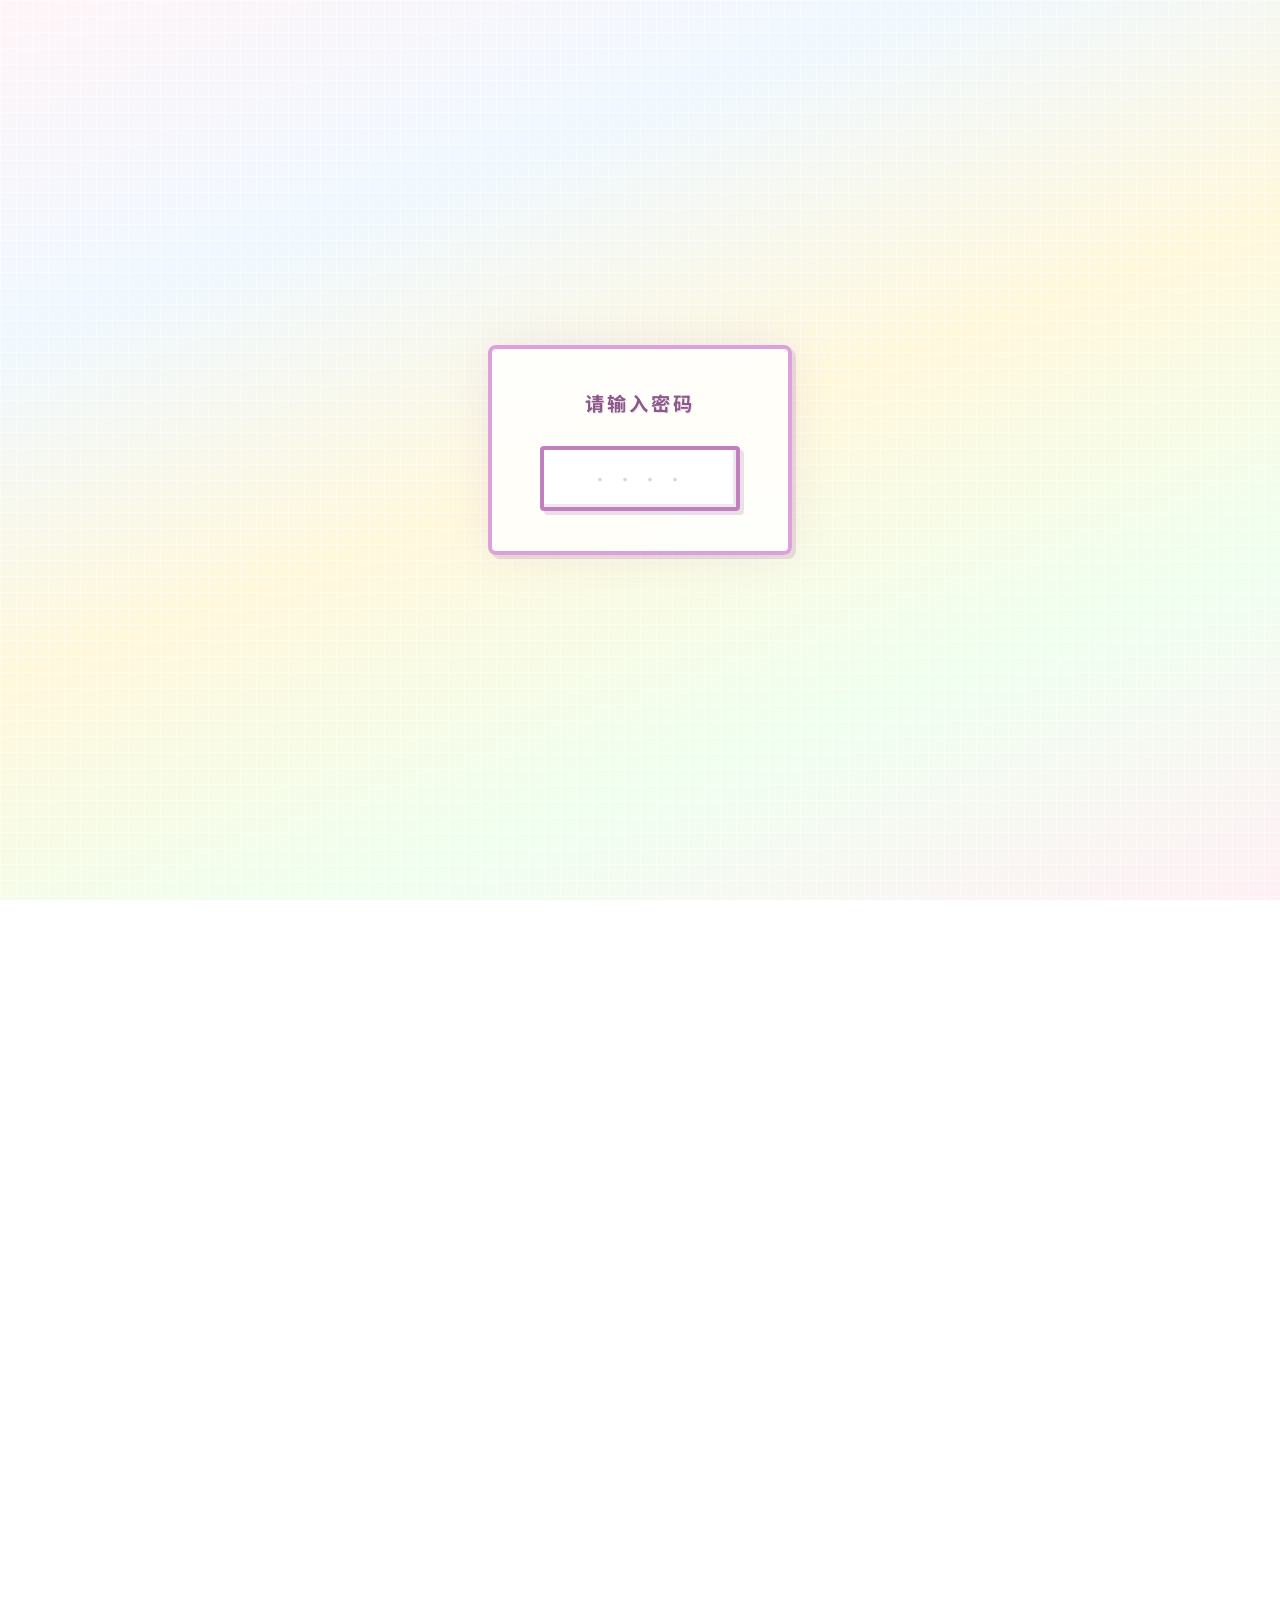
<file: index.html>
<!DOCTYPE html>
<html lang="zh-CN">
<head>
    <meta charset="UTF-8">
    <meta name="viewport" content="width=device-width, initial-scale=1.0">
    <title>友情纪念册</title>
    <!-- 字体 -->
    <link href="https://fonts.googleapis.com/css2?family=Press+Start+2P&family=Nunito:wght@400;600;700;800&family=Noto+Sans+SC:wght@400;500;700&display=swap" rel="stylesheet">
    <link rel="stylesheet" href="styles.css">
    <style>
        /* =============================================
           加载页 - 马卡龙色 + 像素风
           ============================================= */
        .loading-screen {
            position: fixed;
            top: 0; left: 0;
            width: 100%; height: 100%;
            z-index: 9999;
            display: flex;
            justify-content: center;
            align-items: center;
            overflow: hidden;
        }

        /* 马卡龙色渐变背景 */
        .loading-bg {
            position: absolute;
            inset: 0;
            background:
                radial-gradient(ellipse at 20% 30%, rgba(255,182,193,0.55) 0%, transparent 55%),
                radial-gradient(ellipse at 80% 20%, rgba(173,216,230,0.5) 0%, transparent 50%),
                radial-gradient(ellipse at 60% 80%, rgba(255,218,185,0.45) 0%, transparent 55%),
                radial-gradient(ellipse at 10% 90%, rgba(176,224,230,0.4) 0%, transparent 45%),
                radial-gradient(ellipse at 90% 60%, rgba(221,160,221,0.35) 0%, transparent 50%),
                linear-gradient(160deg, #fff5f8 0%, #f0f8ff 25%, #fff8dc 50%, #f0fff0 75%, #fff0f5 100%);
            backdrop-filter: blur(4px);
            -webkit-backdrop-filter: blur(4px);
        }

        /* 像素网格 */
        .pixel-grid {
            position: absolute;
            inset: 0;
            background-image:
                linear-gradient(rgba(255,255,255,0.6) 1px, transparent 1px),
                linear-gradient(90deg, rgba(255,255,255,0.6) 1px, transparent 1px);
            background-size: 16px 16px;
            pointer-events: none;
            opacity: 0.5;
        }

        /* 浮动像素星星 */
        .pixel-star {
            position: absolute;
            width: 8px; height: 8px;
            background: #fff;
            clip-path: polygon(50% 0%, 61% 35%, 98% 35%, 68% 57%, 79% 91%, 50% 70%, 21% 91%, 32% 57%, 2% 35%, 39% 35%);
            animation: star-float ease-in-out infinite;
            opacity: 0.7;
        }
        @keyframes star-float {
            0%, 100% { transform: translateY(0) rotate(0deg) scale(1); opacity: 0.7; }
            50%       { transform: translateY(-30px) rotate(180deg) scale(1.3); opacity: 1; }
        }

        /* 浮动云朵 */
        .cloud {
            position: absolute;
            border-radius: 50px;
            background: rgba(255,255,255,0.7);
            animation: cloud-drift linear infinite;
            opacity: 0.5;
        }
        @keyframes cloud-drift {
            0%   { transform: translateX(-100%); }
            100% { transform: translateX(calc(100vw + 100%)); }
        }

        /* 主内容 */
        .loading-content {
            position: relative;
            z-index: 2;
            text-align: center;
            color: #5a4a6a;
            max-width: 520px;
            width: 92%;
            padding: 3rem 2.5rem 2.5rem;
            background: rgba(255,255,255,0.75);
            backdrop-filter: blur(16px) saturate(1.6);
            -webkit-backdrop-filter: blur(16px) saturate(1.6);
            /* 像素风边框（多层box-shadow模拟） */
            border: none;
            outline: 4px solid #c8a2c8;
            outline-offset: -4px;
            box-shadow:
                /* 像素投影 */ 
                4px 4px 0 rgba(180,130,180,0.4),
                8px 8px 0 rgba(180,130,180,0.15),
                0 0 40px rgba(200,160,200,0.25),
                inset 0 0 30px rgba(255,255,255,0.5);
            image-rendering: pixelated;
            /* 小屏防溢出 */
            max-height: 96vh;
            overflow-y: auto;
            -webkit-overflow-scrolling: touch;
        }

        /* 像素风标题字体 */
        .pixel-font {
            font-family: 'Press Start 2P', cursive;
        }

        /* 服务器标签 */
        .server-tag {
            display: inline-block;
            font-size: 1.2rem;
            color: #fff;
            letter-spacing: 2px;
            margin-bottom: 1.5rem;
            padding: 0.5rem 1.4rem;
            background: linear-gradient(135deg, #ffb6c1, #dda0dd);
            /* 像素边框 */
            border: 3px solid #8b4572;
            box-shadow:
                inset -2px -2px 0 rgba(0,0,0,0.15),
                inset 2px 2px 0 rgba(255,255,255,0.4),
                3px 3px 0 rgba(139,69,114,0.4);
            text-shadow: 1px 1px 0 rgba(139,69,114,0.5);
            animation: tag-bounce 2s ease-in-out infinite;
        }
        @keyframes tag-bounce {
            0%, 100% { transform: translateY(0); }
            50%       { transform: translateY(-4px); }
        }

        /* 副标题 */
        .sub-tag {
            font-size: 1rem;
            color: rgba(139,100,180,0.7);
            letter-spacing: 3px;
            text-transform: uppercase;
            margin-bottom: 0.8rem;
            animation: card-in 0.6s cubic-bezier(0.16,1,0.3,1) both;
        }

        /* 玩家卡片 */
        .player-card {
            display: flex;
            align-items: center;
            justify-content: center;
            gap: 1rem;
            margin: 1rem 0;
            animation: card-in 0.8s cubic-bezier(0.16,1,0.3,1) both;
        }
        .player-card:nth-of-type(1) { animation-delay: 0.2s; }
        .player-card:nth-of-type(2) { animation-delay: 0.4s; }

        @keyframes card-in {
            from { opacity: 0; transform: translateY(20px); }
            to   { opacity: 1; transform: translateY(0); }
        }

        /* 像素风头像框 */
        .avatar-frame {
            width: 68px;
            height: 68px;
            object-fit: cover;
            /* 像素边框效果 */
            border: 4px solid #c8a2c8;
            box-shadow:
                inset -3px -3px 0 rgba(180,130,180,0.6),
                inset 3px 3px 0 rgba(255,255,255,0.7),
                4px 4px 0 rgba(180,130,180,0.3);
            background: rgba(255,255,255,0.5);
            image-rendering: pixelated;
            flex-shrink: 0;
        }

        .player-info {
            text-align: left;
        }
        .player-name {
            font-size: 2.2rem;
            font-weight: 800;
            color: #7a5a8a;
            line-height: 1.3;
            font-family: 'Nunito', 'Noto Sans SC', sans-serif;
        }
        .player-tag {
            font-size: 1.2rem;
            color: rgba(139,100,180,0.7);
            margin-top: 0.3rem;
            font-family: 'Nunito', 'Noto Sans SC', sans-serif;
            font-weight: 700;
            line-height: 1.8;
        }

        /* 在线时长 */
        .online-time {
            font-size: 1.1rem;
            color: rgba(139,100,180,0.6);
            letter-spacing: 2px;
            text-transform: uppercase;
            margin-top: 0.8rem;
            font-family: 'Nunito', 'Noto Sans SC', sans-serif;
            font-weight: 700;
            animation: card-in 0.8s cubic-bezier(0.16,1,0.3,1) 0.6s both;
        }
        .online-time strong {
            color: rgba(139,100,180,0.9);
            font-weight: 800;
        }

        /* 分隔线 - 像素风 */
        .pixel-divider {
            display: flex;
            align-items: center;
            justify-content: center;
            gap: 0.5rem;
            margin: 1.2rem 0;
            animation: card-in 0.8s cubic-bezier(0.16,1,0.3,1) 0.7s both;
        }
        .pixel-divider::before,
        .pixel-divider::after {
            content: '';
            flex: 1;
            height: 4px;
            background: repeating-linear-gradient(
                90deg,
                #c8a2c8 0px, #c8a2c8 8px,
                transparent 8px, transparent 16px
            );
        }
        .pixel-divider-icon {
            font-size: 1.2rem;
        }

        /* 队伍卡片 */
        .team-section {
            animation: card-in 0.8s cubic-bezier(0.16,1,0.3,1) 0.9s both;
        }
        .team-avatars {
            display: flex;
            align-items: center;
            justify-content: center;
            gap: 0.6rem;
            margin-bottom: 0.5rem;
        }
        .team-avatar {
            width: 52px;
            height: 52px;
            border-radius: 8px;
            object-fit: cover;
            border: 3px solid #dda0dd;
            box-shadow:
                inset -2px -2px 0 rgba(180,130,180,0.5),
                inset 2px 2px 0 rgba(255,255,255,0.6),
                3px 3px 0 rgba(180,130,180,0.25);
            background: rgba(255,255,255,0.5);
            image-rendering: pixelated;
        }
        .team-connector {
            display: flex;
            align-items: center;
            font-size: 1.1rem;
            gap: 0.2rem;
        }
        .team-connector::before,
        .team-connector::after {
            content: '';
            display: block;
            width: 16px;
            height: 4px;
            background: repeating-linear-gradient(
                90deg,
                #dda0dd 0px, #dda0dd 4px,
                transparent 4px, transparent 8px
            );
        }
        .team-text {
            font-size: 1rem;
            color: rgba(180,130,200,0.65);
            letter-spacing: 3px;
            text-transform: uppercase;
            font-family: 'Nunito', 'Noto Sans SC', sans-serif;
            font-weight: 700;
            margin-top: 0.3rem;
        }
        .team-days {
            font-size: 0.9rem;
            font-weight: 700;
            color: #b060a0;
            margin-top: 0.3rem;
            letter-spacing: 1px;
            font-family: 'Nunito', 'Noto Sans SC', sans-serif;
            font-size: 1.2rem;
        }
        .team-days strong {
            font-weight: 800;
        }

        /* 载入按钮 - 像素风 */
        .load-btn {
            display: inline-block;
            margin-top: 2rem;
            padding: 1rem 3rem;
            font-size: 1.4rem;
            font-weight: 700;
            letter-spacing: 3px;
            color: #fff;
            font-family: 'Press Start 2P', cursive;
            background: linear-gradient(160deg, #ffb6c1, #dda0dd, #b0c4de);
            /* 像素边框 */
            border: none;
            outline: 4px solid #8b5a8b;
            box-shadow:
                inset -3px -3px 0 rgba(139,80,139,0.3),
                inset 3px 3px 0 rgba(255,255,255,0.5),
                6px 6px 0 rgba(139,80,139,0.3);
            cursor: pointer;
            text-transform: uppercase;
            text-shadow: 2px 2px 0 rgba(139,80,139,0.4);
            transition: all 0.15s ease;
            animation: card-in 0.8s cubic-bezier(0.16,1,0.3,1) 1.2s both,
                       btn-glow 2s ease-in-out infinite 2s;
            position: relative;
        }
        @keyframes btn-glow {
            0%, 100% { box-shadow: inset -3px -3px 0 rgba(139,80,139,0.3), inset 3px 3px 0 rgba(255,255,255,0.5), 6px 6px 0 rgba(139,80,139,0.3); }
            50%       { box-shadow: inset -3px -3px 0 rgba(139,80,139,0.3), inset 3px 3px 0 rgba(255,255,255,0.5), 6px 6px 0 rgba(139,80,139,0.5), 0 0 20px rgba(221,160,221,0.4); }
        }
        .load-btn:hover {
            transform: translate(-2px, -2px);
            box-shadow:
                inset -3px -3px 0 rgba(139,80,139,0.3),
                inset 3px 3px 0 rgba(255,255,255,0.5),
                8px 8px 0 rgba(139,80,139,0.35);
        }
        .load-btn:active {
            transform: translate(3px, 3px);
            box-shadow:
                inset 3px 3px 0 rgba(139,80,139,0.3),
                inset -3px -3px 0 rgba(255,255,255,0.5),
                2px 2px 0 rgba(139,80,139,0.2);
        }

        /* 像素风角落装饰 */
        .pixel-corner {
            position: absolute;
            width: 20px; height: 20px;
            pointer-events: none;
        }
        /* 用box-shadow画像素角 */
        .pixel-corner.tl { top: 8px; left: 8px; }
        .pixel-corner.tr { top: 8px; right: 8px; }
        .pixel-corner.bl { bottom: 8px; left: 8px; }
        .pixel-corner.br { bottom: 8px; right: 8px; }

        /* 像素风心脏装饰 */
        .pixel-heart {
            display: inline-block;
            width: 12px; height: 12px;
            background: #ff6b9d;
            position: relative;
            transform: rotate(45deg);
            animation: heart-beat 1.2s ease-in-out infinite;
            box-shadow:
                -8px 0 0 #ff6b9d,
                0 -8px 0 #ff6b9d,
                -8px -8px 0 #ff6b9d;
        }
        .pixel-heart::before,
        .pixel-heart::after {
            content: '';
            position: absolute;
            width: 12px; height: 12px;
            background: #ff6b9d;
        }
        .pixel-heart::before { left: -12px; top: 0; }
        .pixel-heart::after  { left: 0; top: -12px; }
        @keyframes heart-beat {
            0%, 100% { transform: rotate(45deg) scale(1); }
            50%       { transform: rotate(45deg) scale(1.15); }
        }

        /* 淡出 */
        .loading-screen.fade-out {
            opacity: 0;
            transition: opacity 1s ease;
            pointer-events: none;
        }

        /* 主内容 */
        .main-content {
            opacity: 0;
            transition: opacity 1.2s ease 0.5s;
            min-height: 100vh;
        }
        .main-content.visible {
            opacity: 1;
        }

        /* ========== 音乐控制器 ========== */
        .music-control {
            position: fixed;
            top: 20px;
            right: 20px;
            z-index: 10000;
            width: 52px;
            height: 52px;
            border-radius: 50%;
            background: linear-gradient(135deg, #ffb6c1, #dda0dd);
            border: 3px solid #c8a2c8;
            box-shadow:
                inset -2px -2px 0 rgba(139,80,139,0.2),
                inset 2px 2px 0 rgba(255,255,255,0.5),
                3px 3px 0 rgba(139,80,139,0.3);
            cursor: pointer;
            display: flex;
            align-items: center;
            justify-content: center;
            opacity: 0;
            transform: scale(0.5);
            transition: opacity 0.5s ease, transform 0.5s cubic-bezier(0.34,1.56,0.64,1);
            animation: none;
        }
        .music-control.visible {
            opacity: 1;
            transform: scale(1);
        }
        .music-control.spinning {
            animation: disc-spin 4s linear infinite;
        }
        .music-control.paused {
            animation-play-state: paused;
        }
        @keyframes disc-spin {
            from { transform: rotate(0deg) scale(1); }
            to   { transform: rotate(360deg) scale(1); }
        }
        .music-icon-inner {
            width: 24px;
            height: 24px;
            display: flex;
            align-items: center;
            justify-content: center;
            pointer-events: none;
        }

        /* 像素风提示 */
        .pixel-tooltip {
            position: absolute;
            top: 60px;
            right: 0;
            background: rgba(255,255,255,0.9);
            border: 2px solid #c8a2c8;
            border-radius: 4px;
            padding: 0.4rem 0.8rem;
            font-size: 1.1rem;
            font-family: 'Nunito', 'Noto Sans SC', sans-serif;
            font-weight: 700;
            color: #8b5a8b;
            white-space: nowrap;
            opacity: 0;
            transform: translateY(-8px);
            transition: opacity 0.2s, transform 0.2s;
            pointer-events: none;
            box-shadow: 3px 3px 0 rgba(139,80,139,0.2);
        }
        .music-control:hover .pixel-tooltip {
            opacity: 1;
            transform: translateY(0);
        }
    </style>
</head>
<body>

<!-- ========== 背景音乐 ========== -->
<audio id="bgm" src="./media/bgm.mp3" preload="auto" loop></audio>

<!-- ========== 密码门禁页 ========== -->
<div class="pwd-gate" id="pwdGate">
    <div class="pwd-bg"></div>
    <div class="pixel-grid"></div>
    <div class="pwd-content">
        <div class="pwd-card">
            <div class="pixel-corner tl"></div>
            <div class="pixel-corner tr"></div>
            <div class="pixel-corner bl"></div>
            <div class="pixel-corner br"></div>
            <p class="pwd-label">请输入密码</p>
            <div class="pwd-input-wrap">
                <input type="password" id="pwdInput" class="pwd-input" maxlength="10" autocomplete="off" placeholder="· · · ·">
            </div>
            <p class="pwd-error" id="pwdError" style="display:none">密码错误，请重新输入</p>
        </div>
    </div>
</div>

<!-- ========== 加载页 ========== -->
<div class="loading-screen" id="loadingScreen">
    <div class="loading-bg"></div>
    <div class="pixel-grid"></div>

    <!-- 浮动像素星星 -->
    <div id="stars"></div>

    <!-- 浮动云朵 -->
    <div id="clouds"></div>

    <!-- 主卡片 -->
    <div class="loading-content">
        <!-- 像素角落 -->
        <div class="pixel-corner tl"></div>
        <div class="pixel-corner tr"></div>
        <div class="pixel-corner bl"></div>
        <div class="pixel-corner br"></div>

        <!-- 服务器标签 -->
        <div class="server-tag">🌐 地球online · 正式服</div>

        <!-- 副标题 -->
        <p class="sub-tag pixel-font" style="animation-delay:0.1s">
            EARTH ONLINE
        </p>

        <!-- 玩家卡片 -->
        <div class="player-card">
            <img src="./media/朋友的头像.png" alt="燕心" class="avatar-frame" id="friendAvatar"
                 onerror="this.style.background='rgba(255,200,220,0.3)'; this.style.border='4px solid #dda0dd'; this.nextElementSibling.innerHTML='<div class=\'player-name\'>燕心</div><div class=\'player-tag\'>lv.19</div>'">
            <div class="player-info">
                <div class="player-name">燕心</div>
                <div class="player-tag">lv.19</div>
            </div>
        </div>

        <!-- 在线时长 -->
        <div class="online-time">
            在线时长 <strong id="onlineDays">—</strong> 天
        </div>

        <!-- 分隔线 -->
        <div class="pixel-divider">
            <span class="pixel-heart"></span>
            <span class="pixel-divider-icon">✨</span>
        </div>

        <!-- 组队信息 -->
        <div class="team-section">
            <div class="team-avatars">
                <img src="./media/我的头像.png" alt="我" class="team-avatar"
                     onerror="this.style.background='rgba(200,220,255,0.3)'; this.style.border='3px solid #b0c4de';">
                <div class="team-connector">
                    <span class="team-connector-icon">⚔️</span>
                </div>
                <img src="./media/朋友的头像.png" alt="燕心" class="team-avatar"
                     onerror="this.style.background='rgba(255,200,220,0.3)'; this.style.border='3px solid #dda0dd';">
            </div>
            <div class="team-text">TEAM UP</div>
            <div class="team-days">已组队 <strong id="teamDays">—</strong> 天</div>
        </div>

        <!-- 载入按钮 -->
        <button class="load-btn" id="loadBtn">载入回忆</button>
    </div>
</div>

<!-- ========== 音乐控制器 ========== -->
<div class="music-control" id="musicCtrl" title="音乐控制">
    <div class="music-icon-inner">
        <!-- 播放中显示暂停图标，暂停时显示播放图标 -->
        <svg id="pauseIcon" width="16" height="16" viewBox="0 0 16 16" fill="none" xmlns="http://www.w3.org/2000/svg">
            <rect x="2" y="2" width="4" height="12" fill="#8b5a8b" rx="1"/>
            <rect x="10" y="2" width="4" height="12" fill="#8b5a8b" rx="1"/>
        </svg>
        <svg id="playIcon" width="16" height="16" viewBox="0 0 16 16" fill="none" xmlns="http://www.w3.org/2000/svg" style="display:none">
            <path d="M4 2L14 8L4 14V2Z" fill="#8b5a8b"/>
        </svg>
    </div>
    <div class="pixel-tooltip" id="musicTooltip">音乐播放中</div>
</div>

<!-- ========== 主内容区 ========== -->
<div class="main-content" id="mainContent">

    <!-- 顶部背景图 Banner -->
    <div class="banner">
        <img src="./media/网页背景图改尺寸.png" alt="banner">
    </div>

    <!-- 更新日志 -->
    <main class="changelog-main">
        <h1 class="changelog-title">【更新日志】</h1>

        <!-- 时间线 -->
        <div class="timeline">

            <!-- 节点一 -->
            <div class="timeline-node" data-node="v25.04.04">
                <div class="timeline-dot"></div>
                <div class="timeline-card">
                    <h2 class="node-version">版本更新 v25.04.04</h2>
                    <div class="node-body">
                        <p>修复了网友无法同步下载到本地的长期问题，可通过购票软件等第三方插件进行下载。</p>
                        <p>新增"同游"功能，可与本地好友组队探索大世界，消耗金币和体力，心情获得大幅提高，概率触发长效增益buff。</p>
                        <p>社交系统扩容，欢迎解锁更多组队玩法~</p>
                    </div>
                    <div class="node-options">
                        <button class="option-btn" data-target="bubble-review" onclick="toggleBubble(this)">
                            查看其他玩家点评
                        </button>
                        <button class="option-btn" data-target="bubble-official" onclick="toggleBubble(this)">
                            官方追加
                        </button>
                    </div>
                    <!-- 对话气泡区 -->
                    <div class="bubble-area" id="bubble-review" style="display:none">
                        <div class="chat-row">
                            <img src="./media/我的头像.png" alt="我" class="chat-avatar">
                            <div class="chat-bubble">
                                这次更新前队友心情值和体力条掉太快了，更新之后试了一下同游功能，真的回血好多，好像还真拿了个长效增益，体力条上限和韧性都涨了，不错不错
                            </div>
                        </div>
                    </div>
                    <div class="bubble-area" id="bubble-official" style="display:none">
                        <div class="chat-row">
                            <span class="chat-avatar chat-avatar-icon">🌍</span>
                            <div class="chat-bubble bubble-official">
                                不同地区玩家下载网友到本地的所需时间有差异哦，需要结合具体IP判断，因下载时长差异带来的投诉暂不予受理，请耐心等待进度条走完。<br><br>另：长效增益buff属于隐藏buff，具体属性及数值请玩家多多自行体会哦~谢谢大家的支持
                            </div>
                        </div>
                    </div>
                    <!-- 礼盒奖励 -->
                    <div class="gift-reward-area">
                        <div class="gift-box" id="giftBox" onclick="openGift()">
                            <!-- 关闭状态 -->
                            <svg class="gift-closed" width="64" height="64" viewBox="0 0 64 64" fill="none" xmlns="http://www.w3.org/2000/svg">
                                <!-- 盒身 -->
                                <rect x="8" y="28" width="48" height="28" rx="3" fill="#ffb6c1" stroke="#c8a2c8" stroke-width="3"/>
                                <rect x="8" y="28" width="48" height="28" rx="3" fill="url(#giftGrad1)" stroke="#8b5a8b" stroke-width="3"/>
                                <!-- 盒盖 -->
                                <rect x="4" y="20" width="56" height="12" rx="3" fill="#dda0dd" stroke="#8b5a8b" stroke-width="3"/>
                                <!-- 竖丝带 -->
                                <rect x="26" y="20" width="12" height="36" rx="1" fill="#b0c4de" stroke="#8b5a8b" stroke-width="2"/>
                                <!-- 横丝带 -->
                                <rect x="4" y="22" width="56" height="8" rx="1" fill="#b0c4de" stroke="#8b5a8b" stroke-width="2"/>
                                <!-- 蝴蝶结左 -->
                                <ellipse cx="24" cy="16" rx="10" ry="8" fill="#fff5ba" stroke="#8b5a8b" stroke-width="2"/>
                                <!-- 蝴蝶结右 -->
                                <ellipse cx="40" cy="16" rx="10" ry="8" fill="#fff5ba" stroke="#8b5a8b" stroke-width="2"/>
                                <!-- 蝴蝶结中心 -->
                                <circle cx="32" cy="18" r="4" fill="#ffd700" stroke="#8b5a8b" stroke-width="2"/>
                                <defs>
                                    <linearGradient id="giftGrad1" x1="8" y1="28" x2="56" y2="56" gradientUnits="userSpaceOnUse">
                                        <stop stop-color="#ffb6c1"/>
                                        <stop offset="1" stop-color="#ff8da1"/>
                                    </linearGradient>
                                </defs>
                            </svg>
                            <!-- 打开状态 -->
                            <svg class="gift-opened" width="64" height="64" viewBox="0 0 64 64" fill="none" xmlns="http://www.w3.org/2000/svg" style="display:none">
                                <!-- 盒身 -->
                                <rect x="8" y="28" width="48" height="28" rx="3" fill="url(#giftGrad2)" stroke="#8b5a8b" stroke-width="3"/>
                                <!-- 竖丝带 -->
                                <rect x="26" y="28" width="12" height="28" rx="1" fill="#b0c4de" stroke="#8b5a8b" stroke-width="2"/>
                                <!-- 打开的盖子（倾斜） -->
                                <g transform="rotate(-25, 32, 20)">
                                    <rect x="4" y="12" width="56" height="12" rx="3" fill="#dda0dd" stroke="#8b5a8b" stroke-width="3"/>
                                    <rect x="4" y="14" width="56" height="8" rx="1" fill="#b0c4de" stroke="#8b5a8b" stroke-width="2"/>
                                </g>
                                <!-- 星星粒子 -->
                                <text x="48" y="18" font-size="10">✨</text>
                                <text x="6" y="12" font-size="8">⭐</text>
                                <text x="52" y="26" font-size="7">💫</text>
                                <defs>
                                    <linearGradient id="giftGrad2" x1="8" y1="28" x2="56" y2="56" gradientUnits="userSpaceOnUse">
                                        <stop stop-color="#ffb6c1"/>
                                        <stop offset="1" stop-color="#ff8da1"/>
                                    </linearGradient>
                                </defs>
                            </svg>
                            <!-- hover 提示 -->
                            <span class="gift-tooltip">领取更新奖励</span>
                        </div>
                        <!-- 图片展示区 -->
                        <div class="reward-gallery" id="rewardGallery" style="display:none">
                            <div class="reward-img-wrap" style="transform:rotate(-3deg)">
                                <img src="./media/节点一：图1.jpg" alt="奖励图1">
                            </div>
                            <div class="reward-img-wrap" style="transform:rotate(2deg)">
                                <img src="./media/节点一：图2.jpg" alt="奖励图2">
                            </div>
                            <div class="reward-img-wrap" style="transform:rotate(-1.5deg)">
                                <img src="./media/节点一：图3.jpg" alt="奖励图3">
                            </div>
                            <div class="reward-img-wrap" style="transform:rotate(3deg)">
                                <img src="./media/节点一：图4.jpg" alt="奖励图4">
                            </div>
                        </div>
                    </div>
                </div>
            </div>

            <!-- 节点二 -->
            <div class="timeline-node" data-node="v25.09.14">
                <div class="timeline-dot"></div>
                <div class="timeline-card">
                    <h2 class="node-version">版本更新 v25.09.14</h2>
                    <div class="node-body">
                        <p>地图资源包完成下载，正在前往 📍&lt;武汉&gt;。</p>
                        <p>请玩家尽情享受全新地图，积极探索大世界，完成任务，解锁隐藏奖励吧！</p>
                    </div>
                    <div class="node-options">
                        <button class="option-btn" data-target="bubble-n2-review" onclick="toggleBubble(this)">
                            查看其他玩家点评
                        </button>
                        <button class="option-btn" data-target="bubble-n2-official" onclick="toggleBubble(this)">
                            官方追加
                        </button>
                    </div>
                    <div class="bubble-area" id="bubble-n2-review" style="display:none">
                        <div class="chat-row">
                            <img src="./media/我的头像.png" alt="我" class="chat-avatar">
                            <div class="chat-bubble">
                                跟队友同一个地图了！好评！希望队友在新地图玩得开心～(◕‿◕✿)开始崭新的生活！地球online这次更新超棒！
                            </div>
                        </div>
                    </div>
                    <div class="bubble-area" id="bubble-n2-official" style="display:none">
                        <div class="chat-row">
                            <span class="chat-avatar chat-avatar-icon">🌍</span>
                            <div class="chat-bubble bubble-official">
                                玩家在进入新地图初期出现心情值波动等debuff属于正常现象哦，请合理安排日程。
                            </div>
                        </div>
                    </div>
                    <!-- 礼盒奖励（节点二：成就） -->
                    <div class="gift-reward-area">
                        <div class="gift-box" id="giftBox2" onclick="openGift2()">
                            <svg class="gift-closed" width="64" height="64" viewBox="0 0 64 64" fill="none" xmlns="http://www.w3.org/2000/svg">
                                <rect x="8" y="28" width="48" height="28" rx="3" fill="url(#giftGrad3)" stroke="#8b5a8b" stroke-width="3"/>
                                <rect x="4" y="20" width="56" height="12" rx="3" fill="#dda0dd" stroke="#8b5a8b" stroke-width="3"/>
                                <rect x="26" y="20" width="12" height="36" rx="1" fill="#b0c4de" stroke="#8b5a8b" stroke-width="2"/>
                                <rect x="4" y="22" width="56" height="8" rx="1" fill="#b0c4de" stroke="#8b5a8b" stroke-width="2"/>
                                <ellipse cx="24" cy="16" rx="10" ry="8" fill="#fff5ba" stroke="#8b5a8b" stroke-width="2"/>
                                <ellipse cx="40" cy="16" rx="10" ry="8" fill="#fff5ba" stroke="#8b5a8b" stroke-width="2"/>
                                <circle cx="32" cy="18" r="4" fill="#ffd700" stroke="#8b5a8b" stroke-width="2"/>
                                <defs>
                                    <linearGradient id="giftGrad3" x1="8" y1="28" x2="56" y2="56" gradientUnits="userSpaceOnUse">
                                        <stop stop-color="#ffb6c1"/>
                                        <stop offset="1" stop-color="#ff8da1"/>
                                    </linearGradient>
                                </defs>
                            </svg>
                            <svg class="gift-opened" width="64" height="64" viewBox="0 0 64 64" fill="none" xmlns="http://www.w3.org/2000/svg" style="display:none">
                                <rect x="8" y="28" width="48" height="28" rx="3" fill="url(#giftGrad4)" stroke="#8b5a8b" stroke-width="3"/>
                                <rect x="26" y="28" width="12" height="28" rx="1" fill="#b0c4de" stroke="#8b5a8b" stroke-width="2"/>
                                <g transform="rotate(-25, 32, 20)">
                                    <rect x="4" y="12" width="56" height="12" rx="3" fill="#dda0dd" stroke="#8b5a8b" stroke-width="3"/>
                                    <rect x="4" y="14" width="56" height="8" rx="1" fill="#b0c4de" stroke="#8b5a8b" stroke-width="2"/>
                                </g>
                                <text x="48" y="18" font-size="10">✨</text>
                                <text x="6" y="12" font-size="8">⭐</text>
                                <text x="52" y="26" font-size="7">💫</text>
                                <defs>
                                    <linearGradient id="giftGrad4" x1="8" y1="28" x2="56" y2="56" gradientUnits="userSpaceOnUse">
                                        <stop stop-color="#ffb6c1"/>
                                        <stop offset="1" stop-color="#ff8da1"/>
                                    </linearGradient>
                                </defs>
                            </svg>
                            <span class="gift-tooltip">领取更新奖励</span>
                        </div>
                        <!-- 成就展示 -->
                        <div class="achievement-area" id="achievementArea" style="display:none">
                            <div class="achievement-card">
                                <div class="achievement-trophy">🏆</div>
                                <div class="achievement-text">
                                    <p class="achievement-title">达成成就&lt;人生第二季，开拍！&gt;</p>
                                    <p class="achievement-desc">大部分玩家反馈第一季的剧本质量都过于劝退，因此策划拍脑袋想了一招：把第二季的拍摄权放70%给主角。</p>
                                </div>
                            </div>
                        </div>
                    </div>
                </div>
            </div>

            <!-- 节点三 -->
            <div class="timeline-node" data-node="v25.10.01">
                <div class="timeline-dot"></div>
                <div class="timeline-card">
                    <h2 class="node-version">版本更新 v25.10.01</h2>
                    <div class="node-body">
                        <p>🎉十一周限定活动开放啦～ (ﾉ&gt;ω&lt;)ﾉ请各位玩家合理安排日程，参与外出活动不定期触发彩蛋和隐藏buff哦~</p>
                    </div>
                    <div class="node-options">
                        <button class="option-btn" data-target="bubble-n3-food" onclick="toggleBubble(this)">
                            🍖支线：美食消消乐
                        </button>
                        <button class="option-btn" data-target="bubble-n3-meme" onclick="toggleBubble(this)">
                            🤣支线：meme与梗图齐飞
                        </button>
                    </div>
                    <!-- 气泡：美食 -->
                    <div class="bubble-area" id="bubble-n3-food" style="display:none">
                        <div class="chat-row">
                            <img src="./media/图1.jpg" alt="美食" class="chat-bubble-img">
                            <div class="chat-bubble">
                                尝试了韩式自助烤肉，两个人都不太擅长烹饪技术，但总算在碳化前吃上了。<br>骄傲吧，烤肉救火队员。
                            </div>
                        </div>
                    </div>
                    <!-- 气泡：梗图 -->
                    <div class="bubble-area" id="bubble-n3-meme" style="display:none">
                        <div class="chat-row">
                            <img src="./media/图3.jpg" alt="梗图" class="chat-bubble-img">
                            <div class="chat-bubble">
                                难得真正践行了"下次我们拍这个"的承诺，抱着必出梗图的心愿所以这样做了😘<br><br>*后续收到玩家投稿：该梗图已小范围传播*
                            </div>
                        </div>
                    </div>
                </div>
            </div>

            <!-- 节点四 -->
            <div class="timeline-node" data-node="v25.11.29">
                <div class="timeline-dot"></div>
                <div class="timeline-card">
                    <h2 class="node-version">版本更新 v25.11.29</h2>
                    <div class="node-body">
                        <p>🍂受所在地&lt;武汉&gt;气候的影响，秋天mod延期，为表歉意进行补偿，官方已向武汉地区的玩家补充日照的时长，上调了日照温度。</p>
                        <p>请享受平静而幸福的每一天吧～ (｡♥‿♥｡)</p>
                    </div>
                    <div class="node-options">
                        <button class="option-btn" data-target="bubble-n4-review" onclick="toggleBubble(this)">
                            查看其他玩家点评
                        </button>
                    </div>
                    <div class="bubble-area" id="bubble-n4-review" style="display:none">
                        <div class="chat-row">
                            <img src="./media/我的头像.png" alt="我" class="chat-avatar">
                            <div class="chat-bubble">
                                日日是好日。✨
                            </div>
                        </div>
                    </div>
                    <!-- 礼盒奖励 -->
                    <div class="gift-reward-area">
                        <div class="gift-box" id="giftBox4" onclick="openGift4()">
                            <svg class="gift-closed" width="64" height="64" viewBox="0 0 64 64" fill="none" xmlns="http://www.w3.org/2000/svg">
                                <rect x="8" y="28" width="48" height="28" rx="3" fill="url(#giftGrad7)" stroke="#8b5a8b" stroke-width="3"/>
                                <rect x="4" y="20" width="56" height="12" rx="3" fill="#dda0dd" stroke="#8b5a8b" stroke-width="3"/>
                                <rect x="26" y="20" width="12" height="36" rx="1" fill="#b0c4de" stroke="#8b5a8b" stroke-width="2"/>
                                <rect x="4" y="22" width="56" height="8" rx="1" fill="#b0c4de" stroke="#8b5a8b" stroke-width="2"/>
                                <ellipse cx="24" cy="16" rx="10" ry="8" fill="#fff5ba" stroke="#8b5a8b" stroke-width="2"/>
                                <ellipse cx="40" cy="16" rx="10" ry="8" fill="#fff5ba" stroke="#8b5a8b" stroke-width="2"/>
                                <circle cx="32" cy="18" r="4" fill="#ffd700" stroke="#8b5a8b" stroke-width="2"/>
                                <defs>
                                    <linearGradient id="giftGrad7" x1="8" y1="28" x2="56" y2="56" gradientUnits="userSpaceOnUse">
                                        <stop stop-color="#ffb6c1"/>
                                        <stop offset="1" stop-color="#ff8da1"/>
                                    </linearGradient>
                                </defs>
                            </svg>
                            <svg class="gift-opened" width="64" height="64" viewBox="0 0 64 64" fill="none" xmlns="http://www.w3.org/2000/svg" style="display:none">
                                <rect x="8" y="28" width="48" height="28" rx="3" fill="url(#giftGrad8)" stroke="#8b5a8b" stroke-width="3"/>
                                <rect x="26" y="28" width="12" height="28" rx="1" fill="#b0c4de" stroke="#8b5a8b" stroke-width="2"/>
                                <g transform="rotate(-25, 32, 20)">
                                    <rect x="4" y="12" width="56" height="12" rx="3" fill="#dda0dd" stroke="#8b5a8b" stroke-width="3"/>
                                    <rect x="4" y="14" width="56" height="8" rx="1" fill="#b0c4de" stroke="#8b5a8b" stroke-width="2"/>
                                </g>
                                <text x="48" y="18" font-size="10">✨</text>
                                <text x="6" y="12" font-size="8">⭐</text>
                                <text x="52" y="26" font-size="7">💫</text>
                                <defs>
                                    <linearGradient id="giftGrad8" x1="8" y1="28" x2="56" y2="56" gradientUnits="userSpaceOnUse">
                                        <stop stop-color="#ffb6c1"/>
                                        <stop offset="1" stop-color="#ff8da1"/>
                                    </linearGradient>
                                </defs>
                            </svg>
                            <span class="gift-tooltip">领取更新奖励</span>
                        </div>
                        <div class="reward-gallery" id="rewardGallery4" style="display:none">
                            <div class="reward-img-wrap reward-img-lg" style="transform:rotate(-2deg)">
                                <img src="./media/图1.jpg" alt="节点四奖励图1">
                            </div>
                            <div class="reward-img-wrap reward-img-lg" style="transform:rotate(1.5deg)">
                                <img src="./media/图2.jpg" alt="节点四奖励图2">
                            </div>
                        </div>
                    </div>
                </div>
            </div>

            <!-- 节点五 -->
            <div class="timeline-node" data-node="v26.01.01">
                <div class="timeline-dot"></div>
                <div class="timeline-card">
                    <h2 class="node-version">版本更新 v26.01.01</h2>
                    <div class="node-body">
                        <p>🎉✨ 版本大更新 已完成！✨🎉</p>
                        <p>感谢所有玩家过去以来对地球online的喜爱和支持，本次更新调整了【经济周期】，完善了【经济循环系统】。</p>
                        <p>🔮 下个版本推荐玩家更多关注健康值，以便获得长效收益哦！</p>
                    </div>
                    <div class="node-options">
                        <button class="option-btn" data-target="bubble-n5-review" onclick="toggleBubble(this)">
                            查看其他玩家点评
                        </button>
                        <button class="option-btn" data-target="bubble-n5-official" onclick="toggleBubble(this)">
                            官方追加
                        </button>
                    </div>
                    <div class="bubble-area" id="bubble-n5-review" style="display:none">
                        <div class="chat-row">
                            <img src="./media/我的头像.png" alt="我" class="chat-avatar">
                            <div class="chat-bubble">
                                二十多年以来最特别的跨年！🎆我想我会一直记得这个经历~
                            </div>
                        </div>
                    </div>
                    <div class="bubble-area" id="bubble-n5-official" style="display:none">
                        <div class="chat-row">
                            <span class="chat-avatar chat-avatar-icon">🌍</span>
                            <div class="chat-bubble bubble-official">
                                📢温馨提示<br><br>
                                过往的经历会对未来性格属性产生潜移默化的影响。<br><br>
                                但这个提示不是期望玩家谨慎选择，而是提示玩家：<br>
                                不必被他人甚至过去的自己所束缚。<br><br>
                                ✨ 变化，是最不会变化的事。 ✨<br>
                                祝您在新版本中玩得自由、玩得尽兴～ (｡•ᴗ•｡)♡
                            </div>
                        </div>
                    </div>
                    <!-- 礼盒奖励：视频 -->
                    <div class="gift-reward-area">
                        <div class="gift-box" id="giftBox5" onclick="openGift5()">
                            <svg class="gift-closed" width="64" height="64" viewBox="0 0 64 64" fill="none" xmlns="http://www.w3.org/2000/svg">
                                <rect x="8" y="28" width="48" height="28" rx="3" fill="url(#giftGrad9)" stroke="#8b5a8b" stroke-width="3"/>
                                <rect x="4" y="20" width="56" height="12" rx="3" fill="#dda0dd" stroke="#8b5a8b" stroke-width="3"/>
                                <rect x="26" y="20" width="12" height="36" rx="1" fill="#b0c4de" stroke="#8b5a8b" stroke-width="2"/>
                                <rect x="4" y="22" width="56" height="8" rx="1" fill="#b0c4de" stroke="#8b5a8b" stroke-width="2"/>
                                <ellipse cx="24" cy="16" rx="10" ry="8" fill="#fff5ba" stroke="#8b5a8b" stroke-width="2"/>
                                <ellipse cx="40" cy="16" rx="10" ry="8" fill="#fff5ba" stroke="#8b5a8b" stroke-width="2"/>
                                <circle cx="32" cy="18" r="4" fill="#ffd700" stroke="#8b5a8b" stroke-width="2"/>
                                <defs>
                                    <linearGradient id="giftGrad9" x1="8" y1="28" x2="56" y2="56" gradientUnits="userSpaceOnUse">
                                        <stop stop-color="#ffb6c1"/>
                                        <stop offset="1" stop-color="#ff8da1"/>
                                    </linearGradient>
                                </defs>
                            </svg>
                            <svg class="gift-opened" width="64" height="64" viewBox="0 0 64 64" fill="none" xmlns="http://www.w3.org/2000/svg" style="display:none">
                                <rect x="8" y="28" width="48" height="28" rx="3" fill="url(#giftGrad10)" stroke="#8b5a8b" stroke-width="3"/>
                                <rect x="26" y="28" width="12" height="28" rx="1" fill="#b0c4de" stroke="#8b5a8b" stroke-width="2"/>
                                <g transform="rotate(-25, 32, 20)">
                                    <rect x="4" y="12" width="56" height="12" rx="3" fill="#dda0dd" stroke="#8b5a8b" stroke-width="3"/>
                                    <rect x="4" y="14" width="56" height="8" rx="1" fill="#b0c4de" stroke="#8b5a8b" stroke-width="2"/>
                                </g>
                                <text x="48" y="18" font-size="10">✨</text>
                                <text x="6" y="12" font-size="8">⭐</text>
                                <text x="52" y="26" font-size="7">💫</text>
                                <defs>
                                    <linearGradient id="giftGrad10" x1="8" y1="28" x2="56" y2="56" gradientUnits="userSpaceOnUse">
                                        <stop stop-color="#ffb6c1"/>
                                        <stop offset="1" stop-color="#ff8da1"/>
                                    </linearGradient>
                                </defs>
                            </svg>
                            <span class="gift-tooltip">领取更新奖励</span>
                        </div>
                        <!-- 视频展示区 -->
                        <div class="reward-video-area" id="rewardVideo5" style="display:none">
                            <div class="video-player-wrap" id="videoWrap5" onclick="openVideoPlayer()">
                                <div style="width:100%;height:100%;display:flex;align-items:center;justify-content:center;background:linear-gradient(135deg,#ffb6c1,#dda0dd);border-radius:4px;">
                                    <svg width="48" height="48" viewBox="0 0 48 48" fill="none"><circle cx="24" cy="24" r="22" fill="rgba(139,90,139,0.7)" stroke="#fff" stroke-width="2"/><path d="M19 14L36 24L19 34V14Z" fill="#fff"/></svg>
                                </div>
                            </div>
                        </div>
                    </div>
                </div>
            </div>

        </div>

        <!-- 下拉箭头 -->
        <div class="scroll-arrow-area" id="scrollArrow">
            <div class="scroll-arrow" id="scrollArrowIcon">
                <svg width="40" height="40" viewBox="0 0 40 40" fill="none" xmlns="http://www.w3.org/2000/svg">
                    <!-- 像素风向下箭头，用多个方块拼成 -->
                    <rect x="16" y="4" width="8" height="8" fill="#c8a2c8"/>
                    <rect x="8" y="12" width="8" height="8" fill="#dda0dd"/>
                    <rect x="24" y="12" width="8" height="8" fill="#dda0dd"/>
                    <rect x="4" y="20" width="8" height="8" fill="#ffb6c1"/>
                    <rect x="28" y="20" width="8" height="8" fill="#ffb6c1"/>
                    <rect x="12" y="28" width="16" height="8" fill="#c8a2c8"/>
                </svg>
            </div>
            <span class="scroll-hint">下滑有惊喜</span>
        </div>
    </main>

    <!-- ========== 生日祝福页 ========== -->
    <section class="birthday-page" id="birthdayPage">
        <div class="bp-bubbles-layer" id="bpBubblesLayer"></div>
        <div class="bp-center-card">
            <div class="bp-card-inner">
                <p class="bp-to">祝心心：</p>
                <p class="bp-main-text">19岁生日快乐！</p>
                <p class="bp-from">爱你的 先先</p>
            </div>
        </div>
    </section>

</div>

<script src="script.js"></script>
<script>
    /* ========== 浮动装饰 ========== */
    (function spawnDecorations() {
        const stars = document.getElementById('stars');
        for (let i = 0; i < 12; i++) {
            const s = document.createElement('div');
            s.className = 'pixel-star';
            const colors = ['#ffb6c1','#dda0dd','#b0c4de','#fff5ba','#b2f0b0'];
            s.style.cssText = `
                left: ${Math.random() * 100}%;
                top: ${Math.random() * 100}%;
                background: ${colors[i % colors.length]};
                animation-duration: ${Math.random() * 3 + 2}s;
                animation-delay: ${Math.random() * 5}s;
                transform: scale(${Math.random() * 0.8 + 0.5});
            `;
            stars.appendChild(s);
        }

        const clouds = document.getElementById('clouds');
        for (let i = 0; i < 5; i++) {
            const c = document.createElement('div');
            c.className = 'cloud';
            const h = Math.random() * 30 + 20;
            c.style.cssText = `
                width: ${Math.random() * 120 + 60}px;
                height: ${h}px;
                top: ${Math.random() * 60 + 10}%;
                animation-duration: ${Math.random() * 30 + 25}s;
                animation-delay: ${Math.random() * 15}s;
                opacity: ${Math.random() * 0.3 + 0.2};
            `;
            clouds.appendChild(c);
        }
    })();

    /* ========== 实时天数计算 ========== */
    (function calcDays() {
        var MS = 86400000;
        // Date.UTC(YYYY, M-1, D) = 北京时间当天 00:00 的 UTC 毫秒
        // 故 Date.now() - anchor 直接等于从基准日到今天经历的天数
        // +1 补偿：使得5月22日当天恰好显示6940（非6940-1=6939）
        var onlineDays = Math.floor((Date.now() - Date.UTC(2007, 4, 22)) / MS) + 1;
        var teamDays   = Math.floor((Date.now() - Date.UTC(2020, 2, 10)) / MS) + 1;
        document.getElementById('onlineDays').textContent = onlineDays;
        document.getElementById('teamDays').textContent   = teamDays;
    })();



    /* ========== 背景音乐自动播放 ========== */
    const bgm = document.getElementById('bgm');
    const musicCtrl = document.getElementById('musicCtrl');
    const pauseIcon = document.getElementById('pauseIcon');
    const playIcon = document.getElementById('playIcon');
    const tooltip = document.getElementById('musicTooltip');
    let isPlaying = true;

    window.addEventListener('load', () => {
        bgm.play().then(() => {
            isPlaying = true;
        }).catch(() => {
            isPlaying = false;
            document.addEventListener('click', () => {
                if (!isPlaying) {
                    bgm.play();
                    isPlaying = true;
                    updateMusicUI();
                }
            }, { once: true });
        });
        updateMusicUI();
    });

    function updateMusicUI() {
        if (isPlaying) {
            pauseIcon.style.display = 'block';
            playIcon.style.display = 'none';
            musicCtrl.classList.add('spinning');
            musicCtrl.classList.remove('paused');
            tooltip.textContent = '音乐播放中';
        } else {
            pauseIcon.style.display = 'none';
            playIcon.style.display = 'block';
            musicCtrl.classList.remove('spinning');
            musicCtrl.classList.add('paused');
            tooltip.textContent = '音乐已暂停';
        }
    }

    musicCtrl.addEventListener('click', () => {
        if (isPlaying) {
            bgm.pause();
        } else {
            bgm.play();
        }
        isPlaying = !isPlaying;
        updateMusicUI();
    });

    /* ========== 对话气泡切换 ========== */
    function toggleBubble(btn) {
        const targetId = btn.dataset.target;
        const bubbleArea = document.getElementById(targetId);
        const allAreas = document.querySelectorAll('.bubble-area');
        const allBtns = document.querySelectorAll('.option-btn');

        allAreas.forEach(a => { if (a.id !== targetId) a.style.display = 'none'; });
        allBtns.forEach(b => { if (b !== btn) b.classList.remove('active'); });

        if (bubbleArea.style.display === 'none') {
            bubbleArea.style.display = 'block';
            btn.classList.add('active');
        } else {
            bubbleArea.style.display = 'none';
            btn.classList.remove('active');
        }
    }

    /* ========== 礼盒领取（不可收回） ========== */
    var giftOpened = false;
    function openGift() {
        if (giftOpened) return;
        giftOpened = true;

        var box = document.getElementById('giftBox');
        var gallery = document.getElementById('rewardGallery');

        box.querySelector('.gift-closed').style.display = 'none';
        box.querySelector('.gift-opened').style.display = 'block';
        box.style.animation = 'none';
        box.classList.add('opened');
        box.style.cursor = 'default';
        box.querySelector('.gift-tooltip').style.display = 'none';
        gallery.style.display = 'flex';
    }

    var gift2Opened = false;
    function openGift2() {
        if (gift2Opened) return;
        gift2Opened = true;

        var box = document.getElementById('giftBox2');
        var area = document.getElementById('achievementArea');

        box.querySelector('.gift-closed').style.display = 'none';
        box.querySelector('.gift-opened').style.display = 'block';
        box.style.animation = 'none';
        box.classList.add('opened');
        box.style.cursor = 'default';
        box.querySelector('.gift-tooltip').style.display = 'none';
        area.style.display = 'block';
    }

    var gift4Opened = false;
    function openGift4() {
        if (gift4Opened) return;
        gift4Opened = true;

        var box = document.getElementById('giftBox4');
        var gallery = document.getElementById('rewardGallery4');

        box.querySelector('.gift-closed').style.display = 'none';
        box.querySelector('.gift-opened').style.display = 'block';
        box.style.animation = 'none';
        box.classList.add('opened');
        box.style.cursor = 'default';
        box.querySelector('.gift-tooltip').style.display = 'none';
        gallery.style.display = 'flex';
    }

    /* ========== 礼盒5（视频） ========== */
    var gift5Opened = false;
    function openGift5() {
        if (gift5Opened) return;
        gift5Opened = true;
        var box = document.getElementById('giftBox5');
        var area = document.getElementById('rewardVideo5');
        box.querySelector('.gift-closed').style.display = 'none';
        box.querySelector('.gift-opened').style.display = 'block';
        box.style.animation = 'none';
        box.classList.add('opened');
        box.style.cursor = 'default';
        box.querySelector('.gift-tooltip').style.display = 'none';
        area.style.display = 'block';
    }

    /* ========== 视频播放器 ========== */
    var videoLightbox = document.createElement('div');
    videoLightbox.id = 'videoLightbox';
    videoLightbox.style.cssText = 'position:fixed;inset:0;z-index:100000;background:rgba(0,0,0,0.9);display:none;flex-direction:column;justify-content:center;align-items:center;backdrop-filter:blur(6px);-webkit-backdrop-filter:blur(6px);';
    
    var vClose = document.createElement('div');
    vClose.style.cssText = 'position:absolute;top:max(20px,env(safe-area-inset-top,20px));right:max(16px,env(safe-area-inset-right,16px));color:rgba(255,255,255,0.7);font-size:1.8rem;cursor:pointer;z-index:2;width:56px;height:56px;display:flex;align-items:center;justify-content:center;border-radius:50%;border:2px solid rgba(255,255,255,0.3);transition:all 0.2s;-webkit-tap-highlight-color:transparent;';
    vClose.textContent = '\u2715';
    vClose.addEventListener('mouseenter', function(){ this.style.borderColor='rgba(255,255,255,0.7)'; this.style.color='#fff'; });
    vClose.addEventListener('mouseleave', function(){ this.style.borderColor='rgba(255,255,255,0.3)'; this.style.color='rgba(255,255,255,0.7)'; });
    videoLightbox.appendChild(vClose);
    
    var vContainer = document.createElement('div');
    vContainer.style.cssText = 'position:relative;max-width:92vw;max-height:80vh;display:flex;flex-direction:column;align-items:center;padding-bottom:env(safe-area-inset-bottom,0px);';
    
    var vVideo = document.createElement('video');
    vVideo.id = 'videoPlayer';
    vVideo.style.cssText = 'max-width:100%;max-height:72vh;border-radius:4px;object-fit:contain;box-shadow:0 0 40px rgba(200,160,200,0.2);';
    vVideo.controls = true;
    vVideo.playsInline = true;
    vContainer.appendChild(vVideo);
    videoLightbox.appendChild(vContainer);
    document.body.appendChild(videoLightbox);
    
    function closeVideoPlayer() {
        vVideo.pause();
        vVideo.removeAttribute('src');
        vVideo.load();
        videoLightbox.style.display = 'none';
    }
    vClose.addEventListener('click', closeVideoPlayer);
    videoLightbox.addEventListener('click', function(e) { if (e.target === videoLightbox || e.target === vContainer) { closeVideoPlayer(); } });
    
    function openVideoPlayer() {
        // B站嵌入播放器
        vContainer.innerHTML = '<iframe src="/media/视频1.mp4"></iframe>';
        videoLightbox.style.display = 'flex';
    }

    document.getElementById('loadBtn').addEventListener('click', () => {
        const loadingScreen = document.getElementById('loadingScreen');
        const mainContent = document.getElementById('mainContent');

        loadingScreen.classList.add('fade-out');

        setTimeout(() => {
            loadingScreen.style.display = 'none';
            mainContent.classList.add('visible');
            // 显示音乐控制器
            musicCtrl.classList.add('visible');
        }, 1000);
    });
    /* ========== 图片放大预览（Lightbox） ========== */
    var lightbox = document.createElement('div');
    lightbox.id = 'lightbox';
    lightbox.style.cssText = 'position:fixed;inset:0;z-index:99999;background:rgba(0,0,0,0.85);display:none;justify-content:center;align-items:center;cursor:pointer;backdrop-filter:blur(6px);-webkit-backdrop-filter:blur(6px);';
    var lbImg = document.createElement('img');
    lbImg.style.cssText = 'max-width:92vw;max-height:92vh;object-fit:contain;border-radius:4px;border:4px solid rgba(200,160,200,0.6);box-shadow:0 0 40px rgba(200,160,200,0.3);cursor:default;animation:lb-in 0.3s ease;';
    lightbox.appendChild(lbImg);
    document.body.appendChild(lightbox);

    // 注入 lightbox 动画
    var lbStyle = document.createElement('style');
    lbStyle.textContent = '@keyframes lb-in{from{opacity:0;transform:scale(0.85)}to{opacity:1;transform:scale(1)}}';
    document.head.appendChild(lbStyle);

    lightbox.addEventListener('click', function(e) {
        if (e.target === lightbox) {
            lightbox.style.display = 'none';
        }
    });

    // 监听所有图片点击（排除 banner 背景图）
    document.addEventListener('click', function(e) {
        var img = e.target;
        if (img.tagName !== 'IMG') return;
        // 排除 banner 图
        if (img.closest('.banner')) return;
        // 排除 lightbox 本身
        if (img.closest('#lightbox')) return;
        // 排除头像等太小不适合放大的（可选，目前全部允许）
        lbImg.src = img.src;
        lightbox.style.display = 'flex';
    });

    /* ========== 兼容 iOS Safari 的滚动锁定（全局共用） ========== */
    function lockScroll() {
        var scrollTop = window.scrollY || document.documentElement.scrollTop;
        document.body.style.overflow = 'hidden';
        document.body.style.position = 'fixed';
        document.body.style.top = '-' + scrollTop + 'px';
        document.body.style.width = '100%';
        document.body.dataset.scrollY = scrollTop;
    }
    function unlockScroll() {
        var scrollY = parseInt(document.body.dataset.scrollY || '0');
        document.body.style.overflow = '';
        document.body.style.position = '';
        document.body.style.top = '';
        document.body.style.width = '';
        window.scrollTo(0, scrollY);
    }

    /* ========== 下拉箭头 & 生日气泡 ========== */
    (function initBirthdayPage() {
        var scrollArrow = document.getElementById('scrollArrow');
        var birthdayPage = document.getElementById('birthdayPage');
        var bubblesLayer = document.getElementById('bpBubblesLayer');
        var bubblesGenerated = false;
        var wheelDownCount = 0;
        var touchStartY = 0;

        function jumpToBirthday() {
            unlockScroll();
            birthdayPage.scrollIntoView({ behavior: 'smooth' });
            if (!bubblesGenerated) {
                bubblesGenerated = true;
                setTimeout(generateBubbles, 800);
            }
        }

        scrollArrow.addEventListener('click', function() { jumpToBirthday(); });
        scrollArrow.addEventListener('touchend', function(e) {
            e.preventDefault();
            jumpToBirthday();
        }, { passive: false });

        // ── 滚轮拦截器：只在箭头进入视口后才生效 ──
        // 初始：页面完全自由滚动，不锁定 overflow
        var arrowVisible = false;  // 箭头是否已进入视口
        var scrollLockActive = false; // 拦截器是否激活

        // 用 IntersectionObserver 监测箭头进入视口
        var arrowObserver = new IntersectionObserver(function(entries) {
            entries.forEach(function(entry) {
                if (entry.isIntersecting) {
                    // 箭头进入视口 → 激活拦截模式
                    arrowVisible = true;
                    scrollLockActive = true;
                    wheelDownCount = 0;
                } else if (entry.boundingClientRect.top > 0) {
                    // 箭头离开视口（向上滚走）→ 取消拦截，恢复自由滚动
                    arrowVisible = false;
                    scrollLockActive = false;
                    wheelDownCount = 0;
                }
            });
        }, { threshold: 0.5 });
        arrowObserver.observe(scrollArrow);

        // 滚轮拦截：只在 scrollLockActive 时生效
        window.addEventListener('wheel', function(e) {
            if (!scrollLockActive) return;
            if (e.deltaY > 0) {
                wheelDownCount++;
                e.preventDefault();
                if (wheelDownCount >= 2) {
                    scrollLockActive = false;
                    arrowObserver.disconnect();
                    jumpToBirthday();
                }
            }
        }, { passive: false });

        window.addEventListener('touchstart', function(e) {
            touchStartY = e.touches[0].clientY;
        }, { passive: true });

        window.addEventListener('touchend', function(e) {
            if (!scrollLockActive) return;
            var touchEndY = e.changedTouches[0].clientY;
            var deltaY = touchStartY - touchEndY; // 手指上划为正（页面向下滚动）
            if (deltaY > 50) {
                scrollLockActive = false;
                arrowObserver.disconnect();
                jumpToBirthday();
            }
        }, { passive: true });

        // 气泡文案
        var texts = [
            '岁岁欢愉','万事胜意','平安喜乐','未来可期',
            '友情值 +∞','地球online最佳队友','🎈🎂🎁',
            '🍂☀️🌼','🎆🌙💫','新副本开启，愿你被世界温柔以待',
            '全服最靓的崽','冒险还在继续'
        ];

        function randomFrom(arr) {
            return arr[Math.floor(Math.random() * arr.length)];
        }

        function generateBubbles() {
            var ww = window.innerWidth;
            var wh = window.innerHeight;

            // 中心卡片尺寸：移动端自适应，桌面端最大 550x320
            var isMobile = ww < 600;
            var cardW = isMobile ? Math.min(ww * 0.9, 480) : 550;
            var cardH = isMobile ? Math.max(wh * 0.38, 260) : 320;
            var cardX = (ww - cardW) / 2;
            var cardY = (wh - cardH) / 2;
            var cardRight = cardX + cardW;
            var cardBottom = cardY + cardH;
            // 内边距（气泡不贴卡片边缘）
            var pad = 20;
            var innerLeft = cardX + pad;
            var innerTop  = cardY + pad;
            var innerRight  = cardRight - pad;
            var innerBottom = cardBottom - pad;

            // 前景气泡数量：围绕卡片四周，每侧均匀分布
            var total = 64;
            var fgCount = Math.floor(total * 0.65);

            // 四个方向分组
            var topBubbles    = [];
            var bottomBubbles = [];
            var leftBubbles   = [];
            var rightBubbles  = [];
            var remaining = [];

            var bubbleData = [];

            // 顶部区域 (y: 0 ~ cardY)
            for (var i = 0; i < fgCount; i++) {
                var side = i % 4;
                var bx, by, bw = 0, bh = 0;
                var tries = 0;
                var placed = false;

                while (tries < 30 && !placed) {
                    tries++;
                    // 移动端气泡缩小，避免拥挤
                    var w = isMobile ? (70 + Math.random() * 40) : (120 + Math.random() * 60);
                    var h = isMobile ? (28 + Math.random() * 14) : (40 + Math.random() * 20);

                    if (side === 0) {
                        // 上方：水平均匀分布在卡片上方
                        bx = cardX + (i / fgCount) * cardW + (Math.random() - 0.5) * 40;
                        by = Math.random() * (cardY - h - 20);
                    } else if (side === 1) {
                        // 下方：水平均匀分布在卡片下方
                        bx = cardX + (i / fgCount) * cardW + (Math.random() - 0.5) * 40;
                        by = cardBottom + 20 + Math.random() * (wh - cardBottom - h - 20);
                    } else if (side === 2) {
                        // 左侧：垂直均匀分布在卡片左侧
                        bx = Math.random() * (cardX - w - 10);
                        by = cardY + (i / fgCount) * cardH + (Math.random() - 0.5) * 30;
                    } else {
                        // 右侧：垂直均匀分布在卡片右侧
                        bx = cardRight + 10 + Math.random() * (ww - cardRight - w - 10);
                        by = cardY + (i / fgCount) * cardH + (Math.random() - 0.5) * 30;
                    }

                    // 边界检查
                    if (bx < 0 || by < 0 || bx + w > ww || by + h > wh) {
                        tries--;
                        continue;
                    }

                    // 与已放置气泡的碰撞检测（前景不重叠）
                    var overlap = false;
                    for (var k = 0; k < bubbleData.length; k++) {
                        var b = bubbleData[k];
                        if (!(bx + w + 8 < b.x || bx > b.x + b.w + 8 ||
                              by + h + 8 < b.y || by > b.y + b.h + 8)) {
                            overlap = true;
                            break;
                        }
                    }
                    if (!overlap) {
                        bubbleData.push({ x: bx, y: by, w: w, h: h });
                        placed = true;
                    }
                }

                if (placed) {
                    (function(idx, bx, by, w, h) {
                        setTimeout(function() {
                            var b = document.createElement('div');
                            b.className = 'bp-bubble foreground';
                            b.textContent = randomFrom(texts);
                            b.style.left = bx + 'px';
                            b.style.top = by + 'px';
                            b.style.minWidth = w + 'px';
                            b.style.padding = (h * 0.15) + 'px ' + (w * 0.1) + 'px';
                            b.style.fontSize = (0.85 + Math.random() * 0.35) + 'rem';
                            b.style.textAlign = 'center';
                            bubblesLayer.appendChild(b);
                            requestAnimationFrame(function() { b.classList.add('show'); });
                        }, idx * 60);
                    })(i, bx, by, w, h);
                }
            }

            // 背景气泡：全屏随机，缩小，透明，可重叠
            var bgCount = total - bubbleData.length;
            for (var j = 0; j < bgCount; j++) {
                (function(idx) {
                    setTimeout(function() {
                        var bx2 = Math.random() * (ww - 100);
                        var by2 = Math.random() * (wh - 50);
                        var b2 = document.createElement('div');
                        b2.className = 'bp-bubble background';
                        b2.textContent = randomFrom(texts);
                        b2.style.left = bx2 + 'px';
                        b2.style.top = by2 + 'px';
                        b2.style.fontSize = (0.6 + Math.random() * 0.4) + 'rem';
                        b2.style.padding = '0.3rem 0.7rem';
                        bubblesLayer.appendChild(b2);
                        requestAnimationFrame(function() { b2.classList.add('show'); });
                    }, 300 + (bubbleData.length + idx) * 30);
                })(j);
            }
        }
    })();

    /* ========== 密码门禁 ========== */
    (function initPwdGate() {
        lockScroll();
        var gate = document.getElementById('pwdGate');
        var input = document.getElementById('pwdInput');
        var errorMsg = document.getElementById('pwdError');

        input.addEventListener('input', function() {
            if (input.value === '0310') {
                gate.style.transition = 'opacity 0.8s ease';
                gate.style.opacity = '0';
                setTimeout(function() {
                    gate.style.display = 'none';
                    unlockScroll();
                    var bgm = document.getElementById('bgm');
                    bgm.play().catch(function() {
                        document.addEventListener('click', function fn() {
                            bgm.play();
                            document.removeEventListener('click', fn);
                        });
                    });
                }, 800);
            } else if (input.value.length >= 4) {
                input.classList.add('shake');
                errorMsg.style.display = 'block';
                setTimeout(function() { input.classList.remove('shake'); }, 500);
            }
        });

        input.addEventListener('keydown', function(e) {
            if (e.key === 'Enter') input.blur();
        });

        setTimeout(function() { input.focus(); }, 500);
    })();
</script>
</body>
</html>
</file>
<file: styles.css>
/* ============================================
   友情纪念册 - 马卡龙色 + 像素风主样式
   ============================================ */

* {
    margin: 0;
    padding: 0;
    box-sizing: border-box;
}

html, body {
    max-width: 100vw;
    overflow-x: hidden;
    touch-action: pan-y;
}

/* ============================================
   密码门禁页
   ============================================ */
.pwd-gate {
    position: fixed;
    inset: 0;
    z-index: 999999;
    display: flex;
    justify-content: center;
    align-items: center;
}

.pwd-bg {
    position: absolute;
    inset: 0;
    background: linear-gradient(160deg, #fff5f8 0%, #f0f8ff 25%, #fff8dc 50%, #f0fff0 75%, #fff0f5 100%);
}

.pwd-content {
    position: relative;
    z-index: 2;
    display: flex;
    justify-content: center;
    align-items: center;
    width: 100%;
}

/* 像素网格 */
.pwd-bg::before {
    content: '';
    position: absolute;
    inset: 0;
    background-image:
        linear-gradient(rgba(255,255,255,0.5) 1px, transparent 1px),
        linear-gradient(90deg, rgba(255,255,255,0.5) 1px, transparent 1px);
    background-size: 16px 16px;
    pointer-events: none;
    opacity: 0.4;
}

.pwd-card {
    background: rgba(255,255,255,0.8);
    backdrop-filter: blur(16px);
    -webkit-backdrop-filter: blur(16px);
    border: 4px solid #dda0dd;
    border-radius: 8px;
    padding: 2.5rem 3rem;
    text-align: center;
    box-shadow:
        4px 4px 0 rgba(180,130,180,0.25),
        0 0 40px rgba(200,160,200,0.2);
    position: relative;
    min-width: 280px;
}

.pwd-label {
    font-family: 'Nunito', 'Noto Sans SC', sans-serif;
    font-size: 1.2rem;
    font-weight: 700;
    color: #8b5a8b;
    margin-bottom: 1.5rem;
    letter-spacing: 3px;
    text-shadow: 1px 1px 0 rgba(200,160,200,0.3);
}

.pwd-input-wrap {
    display: flex;
    justify-content: center;
}

.pwd-input {
    width: 200px;
    padding: 0.8rem 1.2rem;
    font-size: 1.5rem;
    font-family: 'Nunito', 'Noto Sans SC', sans-serif;
    font-weight: 700;
    letter-spacing: 8px;
    text-align: center;
    color: #7a4a8a;
    background: rgba(255,255,255,0.9);
    border: 4px solid #dda0dd;
    border-radius: 4px;
    outline: none;
    box-shadow:
        inset -3px -3px 0 rgba(180,130,180,0.15),
        inset 3px 3px 0 rgba(255,255,255,0.5),
        3px 3px 0 rgba(180,130,180,0.15);
    transition: border-color 0.2s, box-shadow 0.2s;
}
.pwd-input:focus {
    border-color: #c080c0;
    box-shadow:
        inset -3px -3px 0 rgba(180,130,180,0.2),
        inset 3px 3px 0 rgba(255,255,255,0.6),
        4px 4px 0 rgba(180,130,180,0.25);
}
.pwd-input::placeholder {
    color: rgba(139,100,180,0.3);
    letter-spacing: 6px;
}

@keyframes shake {
    0%, 100% { transform: translateX(0); }
    20%       { transform: translateX(-8px); }
    40%       { transform: translateX(8px); }
    60%       { transform: translateX(-6px); }
    80%       { transform: translateX(6px); }
}
.pwd-input.shake {
    animation: shake 0.45s ease;
    border-color: #ff6b9d !important;
}

.pwd-error {
    font-family: 'Nunito', 'Noto Sans SC', sans-serif;
    font-size: 0.85rem;
    color: #ff6b9d;
    font-weight: 700;
    margin-top: 1rem;
    letter-spacing: 1px;
}

body {
    font-family: 'Nunito', 'Noto Sans SC', -apple-system, BlinkMacSystemFont, sans-serif;
    line-height: 1.7;
    color: #5a4a6a;
    background:
        linear-gradient(160deg, #fff5f8 0%, #f0f8ff 25%, #fff8dc 50%, #f0fff0 75%, #fff0f5 100%);
    min-height: 100vh;
    image-rendering: pixelated;
}

/* 像素网格背景 */
body::before {
    content: '';
    position: fixed;
    inset: 0;
    background-image:
        linear-gradient(rgba(255,255,255,0.5) 1px, transparent 1px),
        linear-gradient(90deg, rgba(255,255,255,0.5) 1px, transparent 1px);
    background-size: 16px 16px;
    pointer-events: none;
    z-index: 0;
    opacity: 0.4;
}

/* ============================================
   主内容区（移除了旧的 changelog-main，下方单独定义）
   ============================================ */
.main-content {
    opacity: 0;
    transition: opacity 1.2s ease 0.5s;
    min-height: 100vh;
    position: relative;
    z-index: 1;
}
.main-content.visible {
    opacity: 1;
}

/* ============================================
   顶部 Banner
   ============================================ */
.banner {
    width: 100%;
    overflow: hidden;
    position: relative;
    /* 像素风底边 */
    border-bottom: 6px solid #c8a2c8;
}
.banner img {
    width: 100%;
    height: auto;
    max-height: 70vh;
    object-fit: cover;
    object-position: center top;
    display: block;
}

/* ============================================
   更新日志主区域
   ============================================ */
.changelog-main {
    max-width: 900px;
    margin: 3rem auto;
    padding: 0 2rem 4rem;
    position: relative;
    z-index: 1;
}

.changelog-title {
    font-size: 1.8rem;
    font-weight: 800;
    color: #7a4a8a;
    margin-bottom: 2.5rem;
    letter-spacing: 2px;
    text-shadow: 2px 2px 0 rgba(200,160,200,0.4);
    position: relative;
    display: inline-block;
}
.changelog-title::after {
    content: '';
    position: absolute;
    bottom: -8px;
    left: 0;
    width: 100%;
    height: 4px;
    background: repeating-linear-gradient(
        90deg,
        #c8a2c8 0px, #c8a2c8 12px,
        transparent 12px, transparent 20px
    );
}

/* ============================================
   时间线
   ============================================ */
.timeline {
    position: relative;
    padding-left: 2rem;
}
/* 左侧竖线 */
.timeline::before {
    content: '';
    position: absolute;
    left: 6px;
    top: 0;
    bottom: 0;
    width: 4px;
    background: repeating-linear-gradient(
        180deg,
        #dda0dd 0px, #dda0dd 10px,
        transparent 10px, transparent 18px
    );
}

/* 节点 */
.timeline-node {
    position: relative;
    margin-bottom: 2.5rem;
}

/* 节点圆点 */
.timeline-dot {
    position: absolute;
    left: -2rem;
    top: 0.6rem;
    width: 18px;
    height: 18px;
    background: linear-gradient(135deg, #ffb6c1, #dda0dd);
    border: 3px solid #c8a2c8;
    box-shadow:
        inset -2px -2px 0 rgba(139,80,139,0.2),
        inset 2px 2px 0 rgba(255,255,255,0.5);
    z-index: 2;
}

/* 节点卡片 */
.timeline-card {
    background: rgba(255,255,255,0.8);
    backdrop-filter: blur(8px);
    -webkit-backdrop-filter: blur(8px);
    border: 4px solid #dda0dd;
    border-radius: 4px;
    padding: 2rem 2.5rem;
    box-shadow:
        4px 4px 0 rgba(180,130,180,0.2),
        inset 0 0 20px rgba(255,255,255,0.5);
}

/* 版本号 */
.node-version {
    font-size: 1.15rem;
    font-weight: 800;
    color: #8b5a8b;
    letter-spacing: 1px;
    margin-bottom: 1.2rem;
    padding-bottom: 0.8rem;
    border-bottom: 3px dashed #e0c8e0;
    text-shadow: 1px 1px 0 rgba(200,160,200,0.3);
}

/* 正文 */
.node-body {
    font-size: 0.95rem;
    line-height: 1.8;
    color: #6a5a7a;
    margin-bottom: 1.5rem;
}
.node-body p {
    margin-bottom: 0.6rem;
}
.node-body p:last-child {
    margin-bottom: 0;
}

/* ============================================
   选项按钮
   ============================================ */
.node-options {
    display: flex;
    flex-wrap: wrap;
    gap: 0.8rem;
    margin-top: 0.5rem;
}

.option-btn {
    background: linear-gradient(160deg, #fff5f8, #f0f0ff);
    color: #8b6a9b;
    border: 3px solid #dda0dd;
    border-radius: 4px;
    padding: 0.55rem 1.4rem;
    font-size: 0.88rem;
    font-weight: 700;
    font-family: 'Nunito', 'Noto Sans SC', sans-serif;
    cursor: pointer;
    letter-spacing: 1px;
    box-shadow:
        inset -2px -2px 0 rgba(180,130,180,0.15),
        inset 2px 2px 0 rgba(255,255,255,0.6),
        3px 3px 0 rgba(180,130,180,0.18);
    transition: all 0.15s ease;
}
.option-btn:hover {
    transform: translate(-1px, -1px);
    box-shadow:
        inset -2px -2px 0 rgba(180,130,180,0.15),
        inset 2px 2px 0 rgba(255,255,255,0.6),
        4px 4px 0 rgba(180,130,180,0.25);
    background: linear-gradient(160deg, #ffe8ee, #e8e8ff);
}
.option-btn:active {
    transform: translate(2px, 2px);
    box-shadow:
        inset 2px 2px 0 rgba(180,130,180,0.15),
        inset -2px -2px 0 rgba(255,255,255,0.6),
        1px 1px 0 rgba(180,130,180,0.12);
}
.option-btn.active {
    background: linear-gradient(160deg, #ffd4e0, #d8d0ff);
    border-color: #c080c0;
    color: #7a4a8a;
}

/* ============================================
   对话气泡
   ============================================ */
.bubble-area {
    margin-top: 1.2rem;
    animation: bubble-in 0.35s cubic-bezier(0.34,1.56,0.64,1);
}
@keyframes bubble-in {
    from { opacity: 0; transform: translateY(10px) scale(0.95); }
    to   { opacity: 1; transform: translateY(0) scale(1); }
}

.chat-row {
    display: flex;
    align-items: flex-start;
    gap: 0.8rem;
}

.chat-avatar {
    width: 48px;
    height: 48px;
    border-radius: 12px;
    object-fit: cover;
    flex-shrink: 0;
    border: 3px solid #dda0dd;
    box-shadow:
        inset -2px -2px 0 rgba(180,130,180,0.3),
        inset 2px 2px 0 rgba(255,255,255,0.5),
        2px 2px 0 rgba(180,130,180,0.15);
    background: rgba(255,255,255,0.5);
}

.chat-avatar-icon {
    display: flex;
    align-items: center;
    justify-content: center;
    font-size: 1.5rem;
    background: linear-gradient(135deg, #b0e0e6, #e0f0ff);
}

.chat-bubble {
    background: rgba(255,255,255,0.9);
    border: 3px solid #e0c8e0;
    border-radius: 4px 16px 16px 16px;
    padding: 1rem 1.4rem;
    font-size: 0.9rem;
    line-height: 1.7;
    color: #5a4a6a;
    max-width: 85%;
    position: relative;
    box-shadow: 3px 3px 0 rgba(180,130,180,0.12);
}
/* 气泡小尾巴 */
.chat-bubble::before {
    content: '';
    position: absolute;
    top: 12px;
    left: -10px;
    width: 0;
    height: 0;
    border-top: 8px solid transparent;
    border-right: 10px solid #e0c8e0;
    border-bottom: 8px solid transparent;
}

.bubble-official {
    background: rgba(240,248,255,0.95);
    border-color: #b0c4de;
    border-radius: 4px 16px 16px 16px;
}
.bubble-official::before {
    border-right-color: #b0c4de;
}

/* ============================================
   礼盒奖励区
   ============================================ */
.gift-reward-area {
    display: flex;
    flex-direction: column;
    align-items: center;
    gap: 1.5rem;
    margin-top: 1.5rem;
}

/* 礼盒本体 */
.gift-box {
    position: relative;
    cursor: pointer;
    display: inline-block;
    animation: gift-bounce 1.8s ease-in-out infinite;
    transition: filter 0.2s;
    padding: 0.5rem;
}
@keyframes gift-bounce {
    0%, 100% { transform: scale(1); }
    50%       { transform: scale(1.12); }
}
.gift-box:hover {
    filter: brightness(1.1);
}
.gift-box.opened {
    animation: none;
}

/* tooltip */
.gift-tooltip {
    position: absolute;
    bottom: calc(100% + 8px);
    left: 50%;
    transform: translateX(-50%);
    background: linear-gradient(135deg, #ffecd2, #fcb69f);
    border: 3px solid #c8a2c8;
    border-radius: 4px;
    padding: 0.4rem 0.8rem;
    font-size: 0.82rem;
    font-weight: 700;
    color: #8b5a8b;
    white-space: nowrap;
    box-shadow: 3px 3px 0 rgba(139,80,139,0.25);
    opacity: 0;
    pointer-events: none;
    transition: opacity 0.2s;
    font-family: 'Nunito', 'Noto Sans SC', sans-serif;
}
.gift-box:hover .gift-tooltip {
    opacity: 1;
}
.gift-box.opened .gift-tooltip {
    display: none;
}

/* 奖励图片展示 */
.reward-gallery {
    display: flex;
    flex-wrap: wrap;
    justify-content: center;
    gap: 1.2rem;
    animation: gallery-in 0.5s cubic-bezier(0.34,1.56,0.64,1);
}
@keyframes gallery-in {
    from { opacity: 0; transform: translateY(20px) scale(0.9); }
    to   { opacity: 1; transform: translateY(0) scale(1); }
}

.reward-img-wrap {
    width: 140px;
    height: 140px;
    overflow: hidden;
    border: 3px solid #dda0dd;
    border-radius: 4px;
    box-shadow:
        inset -2px -2px 0 rgba(180,130,180,0.2),
        inset 2px 2px 0 rgba(255,255,255,0.5),
        3px 3px 0 rgba(180,130,180,0.2);
    transition: transform 0.2s;
    background: rgba(255,255,255,0.5);
}
.reward-img-wrap img {
    width: 100%;
    height: 100%;
    object-fit: contain;
    display: block;
}

/* 节点四大图 */
.reward-img-lg {
    width: 220px;
    height: auto;
    max-height: 300px;
}

/* ============================================
   视频奖励区（节点五）
   ============================================ */
.reward-video-area {
    margin-top: 1.2rem;
    animation: gallery-in 0.5s cubic-bezier(0.34,1.56,0.64,1);
}

.video-player-wrap {
    position: relative;
    width: 280px;
    height: 158px;
    border-radius: 4px;
    overflow: hidden;
    border: 4px solid #dda0dd;
    box-shadow:
        inset -2px -2px 0 rgba(180,130,180,0.2),
        inset 2px 2px 0 rgba(255,255,255,0.5),
        4px 4px 0 rgba(180,130,180,0.2);
    cursor: pointer;
    transition: transform 0.2s, box-shadow 0.2s;
}
.video-player-wrap:hover {
    transform: translate(-2px, -2px);
    box-shadow:
        inset -2px -2px 0 rgba(180,130,180,0.2),
        inset 2px 2px 0 rgba(255,255,255,0.5),
        6px 6px 0 rgba(180,130,180,0.3);
}

.video-player-wrap video {
    width: 100%;
    height: 100%;
    object-fit: cover;
    display: block;
}

.video-play-overlay {
    position: absolute;
    inset: 0;
    background: rgba(90,50,100,0.35);
    display: flex;
    align-items: center;
    justify-content: center;
    transition: background 0.2s;
}
.video-player-wrap:hover .video-play-overlay {
    background: rgba(90,50,100,0.25);
}

/* ============================================
   成就卡片（节点二）
   ============================================ */
.achievement-area {
    margin-top: 1.2rem;
    animation: gallery-in 0.5s cubic-bezier(0.34,1.56,0.64,1);
}

.achievement-card {
    display: flex;
    align-items: center;
    gap: 1.5rem;
    background: rgba(255,240,180,0.5);
    border: 4px solid #ffd700;
    border-radius: 4px;
    padding: 1.5rem 2rem;
    box-shadow:
        4px 4px 0 rgba(200,160,0,0.25),
        inset 0 0 20px rgba(255,240,180,0.3);
    max-width: 560px;
    margin: 0 auto;
}

.achievement-trophy {
    font-size: 4rem;
    line-height: 1;
    flex-shrink: 0;
    filter: drop-shadow(2px 2px 0 rgba(139,100,0,0.3));
}

.achievement-text {
    flex: 1;
}

.achievement-title {
    font-size: 1.1rem;
    font-weight: 800;
    color: #8b6914;
    margin-bottom: 0.6rem;
    line-height: 1.4;
    text-shadow: 1px 1px 0 rgba(255,240,180,0.5);
}

.achievement-desc {
    font-size: 0.9rem;
    color: #7a5a10;
    line-height: 1.7;
}

/* ============================================
   下拉箭头
   ============================================ */
.changelog-main {
    max-width: 900px;
    margin: 3rem auto;
    padding: 0 2rem 6rem;
    position: relative;
    z-index: 1;
}

/* 箭头区域 */
.scroll-arrow-area {
    display: flex;
    flex-direction: column;
    align-items: center;
    gap: 0.5rem;
    margin-top: 3rem;
    cursor: pointer;
    user-select: none;
    transition: opacity 0.3s;
}
.scroll-arrow-area:hover {
    opacity: 0.75;
}

/* 像素风箭头 */
.scroll-arrow {
    animation: arrow-bounce 1.2s ease-in-out infinite;
}
@keyframes arrow-bounce {
    0%, 100% { transform: translateY(0); }
    50%       { transform: translateY(10px); }
}

.scroll-hint {
    font-size: 0.8rem;
    font-family: 'Nunito', 'Noto Sans SC', sans-serif;
    color: rgba(139, 100, 180, 0.6);
    letter-spacing: 2px;
    font-weight: 700;
    animation: hint-fade 2s ease-in-out infinite;
}
@keyframes hint-fade {
    0%, 100% { opacity: 0.5; }
    50%       { opacity: 1; }
}

/* ============================================
   生日祝福页
   ============================================ */
.birthday-page {
    position: relative;
    width: 100%;
    min-height: 100vh;
    overflow: hidden;
    background: linear-gradient(160deg, #fff5f8 0%, #f0f8ff 25%, #fff8dc 50%, #f0fff0 75%, #fff0f5 100%);
}

/* 像素网格 */
.birthday-page::before {
    content: '';
    position: absolute;
    inset: 0;
    background-image:
        linear-gradient(rgba(255,255,255,0.5) 1px, transparent 1px),
        linear-gradient(90deg, rgba(255,255,255,0.5) 1px, transparent 1px);
    background-size: 16px 16px;
    pointer-events: none;
    z-index: 0;
    opacity: 0.4;
}

/* 气泡层 */
.bp-bubbles-layer {
    position: absolute;
    inset: 0;
    pointer-events: none;
    overflow: hidden;
}

.bp-bubble {
    position: absolute;
    border-radius: 20px;
    font-family: 'Nunito', 'Noto Sans SC', sans-serif;
    font-weight: 700;
    white-space: nowrap;
    padding: 0.6rem 1.2rem;
    opacity: 0;
    transform: scale(0);
    transition: opacity 0.5s cubic-bezier(0.34,1.56,0.64,1),
                transform 0.5s cubic-bezier(0.34,1.56,0.64,1);
    line-height: 1.4;
    text-align: center;
}

/* 前景气泡（清晰，不重叠） */
.bp-bubble.foreground {
    background: rgba(255, 255, 255, 0.85);
    border: 3px solid #dda0dd;
    box-shadow:
        inset -2px -2px 0 rgba(180,130,180,0.2),
        inset 2px 2px 0 rgba(255,255,255,0.6),
        3px 3px 0 rgba(180,130,180,0.2);
    backdrop-filter: blur(4px);
    -webkit-backdrop-filter: blur(4px);
    color: #7a4a8a;
}

/* 背景气泡（缩小，透明，可重叠） */
.bp-bubble.background {
    background: rgba(255, 255, 255, 0.4);
    border: 2px solid rgba(200, 160, 200, 0.3);
    color: rgba(139, 100, 180, 0.55);
    font-size: 0.85em;
    pointer-events: none;
}

/* 气泡出现动画（逐个弹出） */
.bp-bubble.show {
    opacity: 1;
    transform: scale(1) translateY(0) !important;
}

/* 中心卡片 */
.bp-center-card {
    position: relative;
    z-index: 10;
    display: flex;
    justify-content: center;
    align-items: center;
    height: 100vh;
    padding: 2rem;
}

.bp-card-inner {
    background: rgba(255, 255, 255, 0.88);
    border: 4px solid #dda0dd;
    border-radius: 8px;
    padding: 2rem 2.8rem;
    width: 550px;
    height: 320px;
    box-sizing: border-box;
    box-shadow:
        6px 6px 0 rgba(180,130,180,0.25),
        inset 0 0 30px rgba(255,255,255,0.6);
    position: relative;
    overflow: hidden;
    display: flex;
    flex-direction: column;
    justify-content: space-between;
}

/* 像素风四角装饰 */
.bp-card-inner::before,
.bp-card-inner::after {
    content: '';
    position: absolute;
    width: 24px; height: 24px;
}
.bp-card-inner::before {
    top: 10px; left: 10px;
    border-top: 4px solid #ffb6c1;
    border-left: 4px solid #ffb6c1;
    box-shadow:
        -20px 0 0 #dda0dd,
        0 -20px 0 #dda0dd,
        -20px -20px 0 #dda0dd;
}
.bp-card-inner::after {
    bottom: 10px; right: 10px;
    border-bottom: 4px solid #ffb6c1;
    border-right: 4px solid #ffb6c1;
    box-shadow:
        -20px 0 0 #dda0dd,
        0 -20px 0 #dda0dd,
        -20px -20px 0 #dda0dd;
}

.bp-to {
    font-family: 'Nunito', 'Noto Sans SC', sans-serif;
    font-size: 1.3rem;
    font-weight: 700;
    color: #9b6b9b;
    letter-spacing: 2px;
    text-align: left;
    padding-left: 0.5rem;
    flex-shrink: 0;
}

.bp-main-text {
    font-family: 'Nunito', 'Noto Sans SC', sans-serif;
    font-size: 2.6rem;
    font-weight: 800;
    color: #7a4a8a;
    line-height: 1.3;
    text-shadow: 2px 2px 0 rgba(200,160,200,0.3);
    letter-spacing: 4px;
    text-align: center;
    flex: 1;
    display: flex;
    align-items: center;
    justify-content: center;
    width: 100%;
}

.bp-from {
    font-family: 'Nunito', 'Noto Sans SC', sans-serif;
    font-size: 1.1rem;
    font-weight: 700;
    color: #b080c0;
    letter-spacing: 2px;
    text-align: right;
    padding-right: 0.5rem;
    flex-shrink: 0;
}

/* ============================================
   节点三气泡图片
   ============================================ */
.chat-bubble-img {
    width: 100px;
    height: 100px;
    border-radius: 4px;
    object-fit: contain;
    border: 3px solid #dda0dd;
    box-shadow:
        inset -2px -2px 0 rgba(180,130,180,0.2),
        inset 2px 2px 0 rgba(255,255,255,0.5),
        2px 2px 0 rgba(180,130,180,0.15);
    background: rgba(255,255,255,0.5);
    flex-shrink: 0;
    align-self: flex-start;
}

/* ============================================
   响应式（平板 + 手机）
   ============================================ */
@media (max-width: 768px) {
    /* 密码卡 */
    .pwd-card {
        padding: 2rem 1.5rem;
        min-width: 0;
        width: 90vw;
    }
    .pwd-input {
        width: 160px;
        font-size: 1.2rem;
    }

    /* Banner */
    .banner img {
        max-height: 40vw;
        object-position: center top;
    }

    /* 更新日志 */
    .changelog-main {
        padding: 0 1rem 4rem;
        margin-top: 0;
    }

    .changelog-title {
        font-size: 1.2rem;
        margin-bottom: 2rem;
    }

    /* 时间线 */
    .timeline {
        padding-left: 1.5rem;
    }
    .timeline::before {
        left: 4px;
    }
    .timeline-dot {
        left: -1.5rem;
        width: 14px;
        height: 14px;
    }

    /* 节点卡片 */
    .timeline-card {
        padding: 1.2rem;
        overflow: hidden;
    }

    .node-version {
        font-size: 0.95rem;
    }

    .node-body {
        font-size: 0.88rem;
        line-height: 1.6;
    }

    /* 对话气泡 */
    .chat-bubble {
        max-width: 75%;
        font-size: 0.82rem;
        padding: 0.8rem 1rem;
    }

    .chat-avatar {
        width: 40px;
        height: 40px;
    }

    .chat-bubble-img {
        width: 80px;
        height: 80px;
    }

    /* 选项按钮 */
    .node-options {
        gap: 0.5rem;
    }

    .option-btn {
        font-size: 0.78rem;
        padding: 0.4rem 0.9rem;
    }

    /* 奖励图片 */
    .reward-gallery {
        gap: 0.8rem;
    }
    .reward-img-wrap {
        width: 110px;
        height: 110px;
    }
    .reward-img-lg {
        width: 160px;
        height: auto;
        max-height: 220px;
    }

    /* 成就卡片 */
    .achievement-card {
        flex-direction: column;
        text-align: center;
        padding: 1.2rem;
    }
    .achievement-trophy {
        font-size: 3rem;
    }
    .achievement-title {
        font-size: 0.95rem;
    }
    .achievement-desc {
        font-size: 0.82rem;
    }

    /* 礼盒 */
    .gift-box svg {
        width: 52px !important;
        height: 52px !important;
    }

    /* 视频 */
    .video-player-wrap {
        width: 220px;
        height: 124px;
    }

    /* 音乐控制 */
    .music-control {
        top: 12px;
        right: 12px;
        width: 44px;
        height: 44px;
    }

    /* 下拉箭头 */
    .scroll-arrow-area {
        margin-top: 2rem;
    }
    .scroll-arrow svg {
        width: 32px;
        height: 32px;
    }
    .scroll-hint {
        font-size: 0.72rem;
    }

    /* 生日祝福页 */
    .bp-center-card {
        padding: 1rem;
        height: auto;
        min-height: 100vh;
    }

    .bp-card-inner {
        max-width: 90vw;
        width: 100%;
        height: auto;
        min-height: 380px;
        padding: 2rem 1.5rem;
    }

    .bp-to {
        font-size: 1.1rem;
        margin-bottom: 1rem;
    }

    .bp-main-text {
        font-size: 2.2rem;
        letter-spacing: 2px;
        margin-bottom: 1.5rem;
    }

    .bp-from {
        font-size: 1rem;
    }

    /* 视频全屏播放器 */
    #videoLightbox {
        padding: 1rem;
    }
}

/* 超小屏 */
@media (max-width: 480px) {
    .bp-card-inner {
        padding: 1.5rem 1rem;
        min-height: 340px;
    }

    .bp-main-text {
        font-size: 1.8rem;
        letter-spacing: 1px;
    }

    .bp-to {
        font-size: 1rem;
    }

    .bp-from {
        font-size: 0.9rem;
    }

    .timeline-card {
        padding: 1rem;
    }

    .chat-bubble {
        max-width: 70%;
        font-size: 0.78rem;
    }

    .chat-avatar {
        width: 34px;
        height: 34px;
        border-radius: 8px;
    }

    .chat-bubble-img {
        width: 68px;
        height: 68px;
    }

    .reward-img-wrap {
        width: 90px;
        height: 90px;
    }

    .reward-img-lg {
        width: 130px;
        max-height: 180px;
    }
}

/* ============================================
   移动端补充修复
   ============================================ */

/* 防止 tap 高亮（iOS/Android） */
.option-btn,
.gift-box,
.scroll-arrow-area,
.load-btn,
.music-control {
    -webkit-tap-highlight-color: transparent;
}

/* option-btn 在极小屏下换行保护 */
.node-options {
    flex-wrap: wrap;
}
.option-btn {
    min-width: 0;
    word-break: keep-all;
    white-space: normal;
    text-align: center;
}

/* 图片 lightbox：点击关闭区域更大（整个遮罩层均可点击） */
#lightbox {
    touch-action: manipulation;
}

/* iOS safe-area：底部安全区防遮挡 */
@supports (padding-bottom: env(safe-area-inset-bottom)) {
    .changelog-main {
        padding-bottom: calc(4rem + env(safe-area-inset-bottom));
    }
    .bp-center-card {
        padding-bottom: calc(2rem + env(safe-area-inset-bottom));
    }
}

/* 加载页在小屏字号缩小，防止按钮被截断 */
@media (max-height: 680px) {
    .loading-content {
        padding: 1.5rem 1.5rem 1.2rem;
    }
    .player-name {
        font-size: 1.6rem;
    }
    .player-card {
        margin: 0.5rem 0;
    }
    .pixel-divider {
        margin: 0.6rem 0;
    }
    .team-section {
        margin-top: 0;
    }
    .load-btn {
        margin-top: 1rem;
        padding: 0.7rem 2rem;
        font-size: 1rem;
    }
}

/* 视频缩略图在极小屏自适应宽度 */
@media (max-width: 360px) {
    .video-player-wrap {
        width: calc(100% - 8px);
        height: auto;
        aspect-ratio: 16/9;
    }
}
</file>
